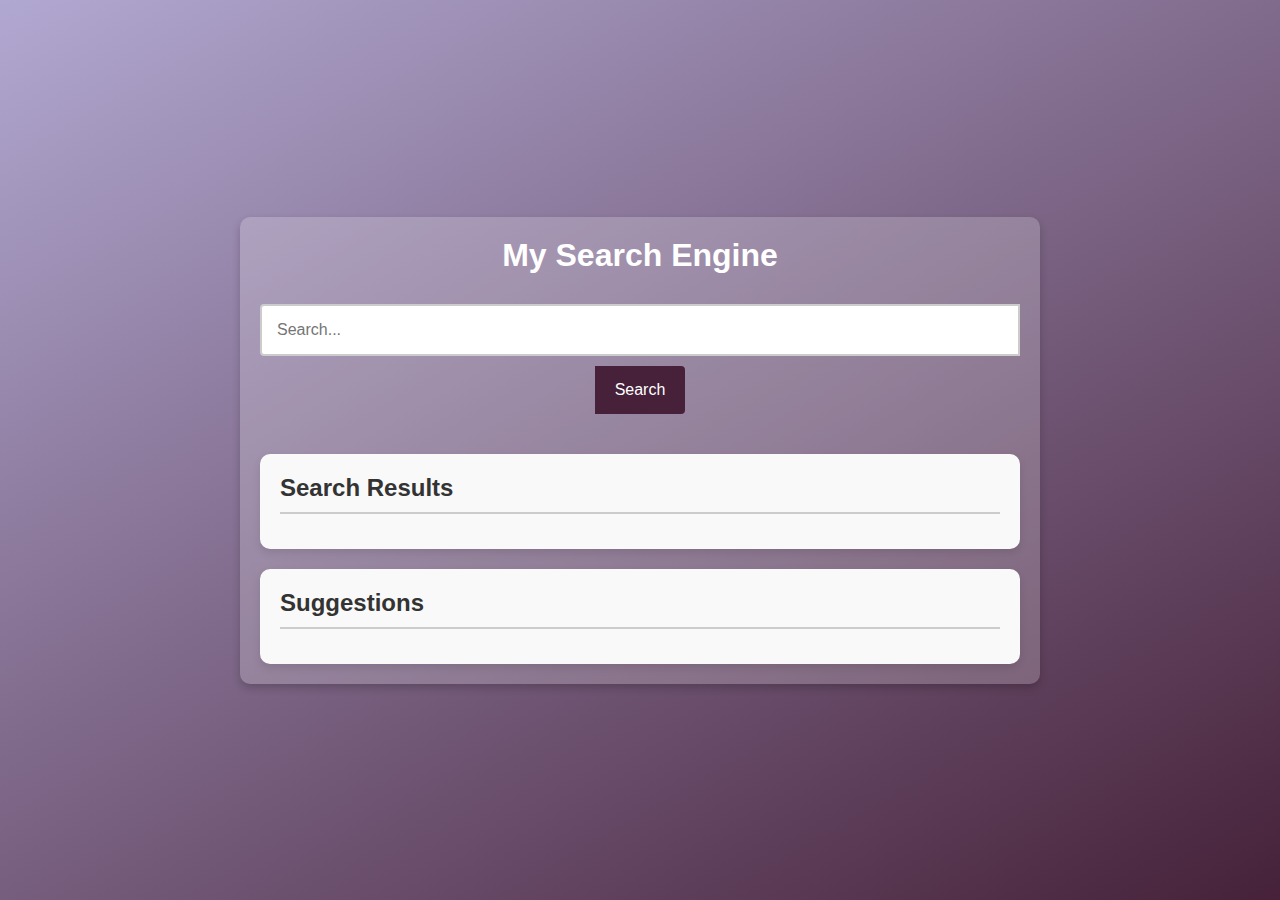
<file: index.html>
<!DOCTYPE html>
<html lang="en">
<head>
    <meta charset="UTF-8">
    <meta name="viewport" content="width=device-width, initial-scale=1.0">
    <title>Search Engine</title>
    <link rel="stylesheet" href="styles.css">
</head>
<body>
    <div class="container">
        <h1>My Search Engine</h1>
        <form id="search-form">
            <div class="search-box">
                <input type="text" id="search-input" placeholder="Search..." autocomplete="off">
            </div>
            <button type="submit">Search</button>
        </form>
        <div id="results-section">
            <h2>Search Results</h2>
            <div id="results"></div>
        </div>
        <div id="suggestions-section">
            <h2>Suggestions</h2>
            <div id="suggestions" class="dropdown"></div>
        </div>
    </div>

    <script src="script.js"></script>
</body>
</html>
</file>
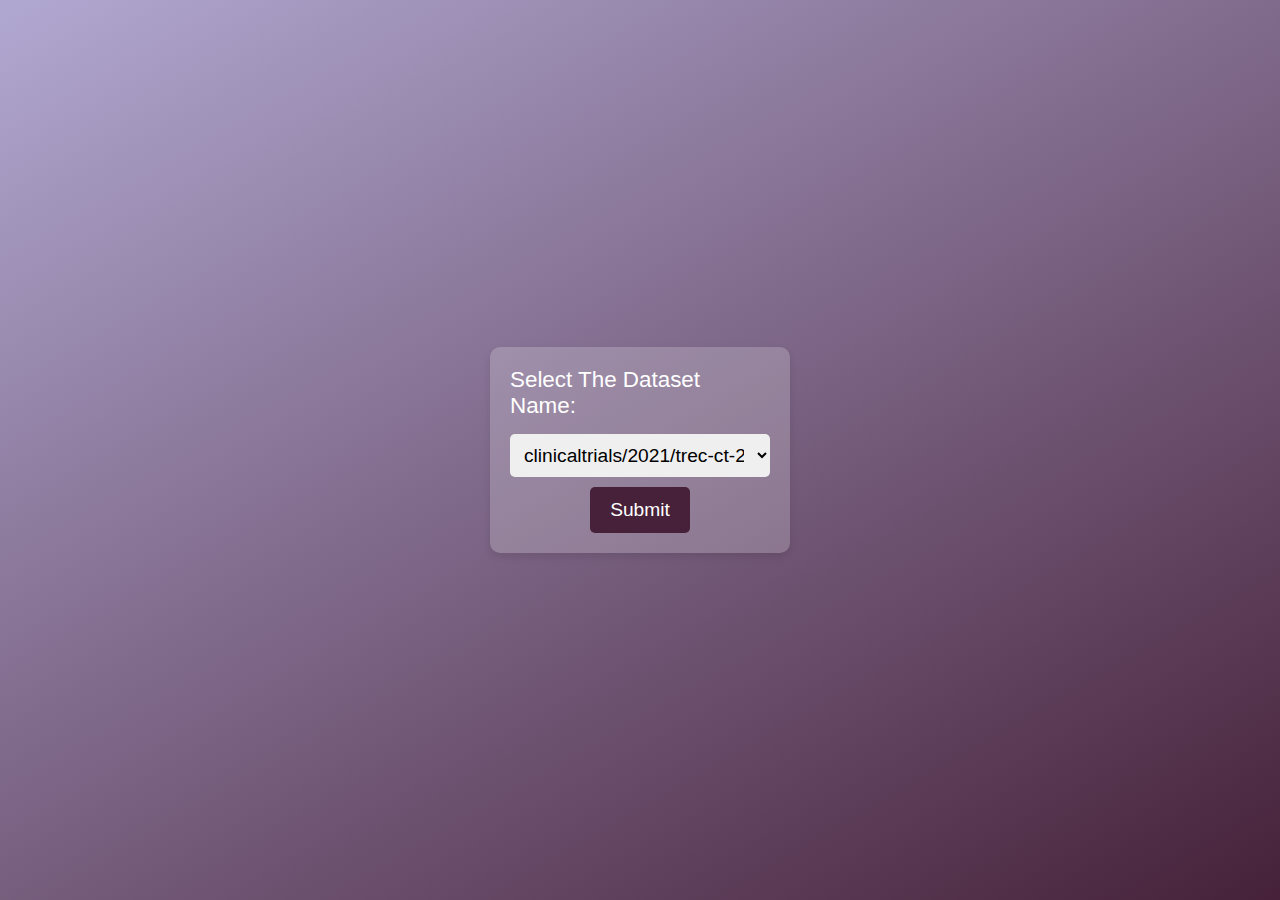
<file: index1.html>
<!DOCTYPE html>
<html lang="en">
<head>
    <meta charset="UTF-8">
    <meta name="viewport" content="width=device-width, initial-scale=1.0">    
    <link rel="stylesheet" href="styles1.css">
    <title>Data Set</title>
</head>
<body>
    <form id="dataForm">
        <label for="datasetSelect">Select The Dataset Name:</label>
        <select id="datasetSelect" name="datasetSelect" required>
            <option value="dataset1">clinicaltrials/2021/trec-ct-2021</option>
            <option value="dataset2">antique/train</option>
        </select>
        <button type="submit">Submit</button>
    </form>
    <script src="script1.js"></script>
</body>
</html>
</file>
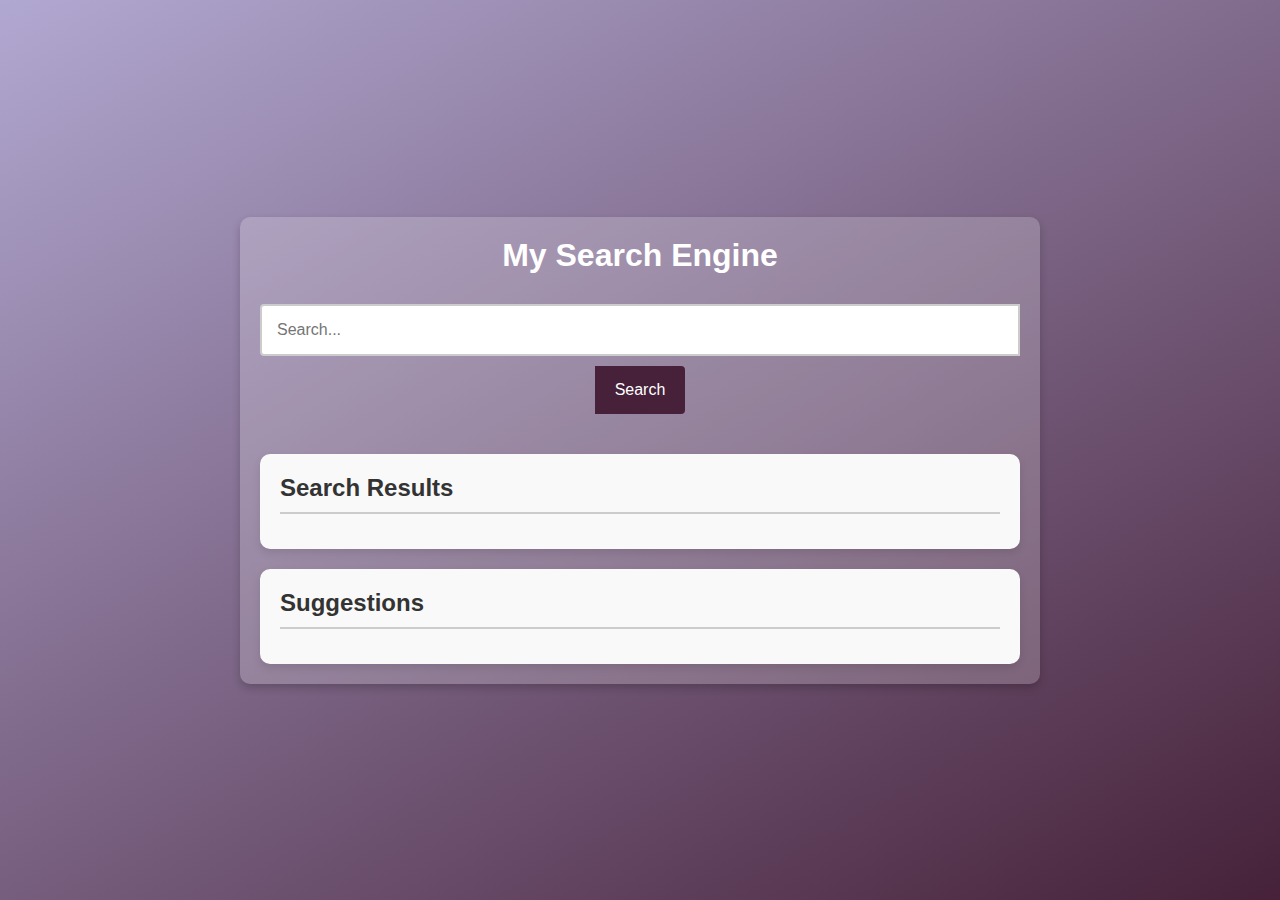
<file: index2.html>
<!DOCTYPE html>
<html lang="en">
<head>
    <meta charset="UTF-8">
    <meta name="viewport" content="width=device-width, initial-scale=1.0">
    <title>Search Engine</title>
    <link rel="stylesheet" href="styles2.css">
</head>
<body>
    <div class="container">
        <h1>My Search Engine</h1>
        <form id="search-form">
            <div class="search-box">
                <input type="text" id="search-input" placeholder="Search..." autocomplete="off">
            </div>
            <button type="submit">Search</button>
        </form>
        <div id="results-section">
            <h2>Search Results</h2>
            <div id="results"></div>
        </div>
        <div id="suggestions-section">
            <h2>Suggestions</h2>
            <div id="suggestions" class="dropdown"></div>
        </div>
    </div>

    <script src="script2.js"></script>
</body>
</html>
</file>
<file: styles1.css>
* {
    margin: 0;
    padding: 0;
    box-sizing: border-box;
}

body {
    font-family: 'Segoe UI', Tahoma, Geneva, Verdana, sans-serif;
    display: flex;
    justify-content: center;
    align-items: center;
    height: 100vh;
    margin: 0;
    background: linear-gradient(150deg, #b1a8d1, #462139);
    color: #fff;
    overflow: hidden;
}

form {
    display: flex;
    flex-direction: column;
    align-items: center;
    background: rgba(255, 255, 255, 0.2);
    padding: 20px;
    border-radius: 10px;
    box-shadow: 0 4px 8px rgba(0, 0, 0, 0.1);
    width: 300px; /* Adjust the width of the form */
}

label {
    font-size: 1.4rem;
    margin-bottom: 15px;
}

select {
    padding: 10px;
    border: none;
    border-radius: 5px;
    width: 100%; /* Adjust the width of the select */
    font-size: 1.2rem;
    margin-bottom: 10px;
}

button {
    padding: 12px 20px;
    border: none;
    border-radius: 5px;
    background: #462139;
    color: #fff;
    font-size: 1.2rem;
    cursor: pointer;
    transition: background 0.3s;
}

button:hover {
    background: #331629;
}
</file>
<file: styles.css>
/* Combine with previous styles */
/* Reset some default styles */
* {
    margin: 0;
    padding: 0;
    box-sizing: border-box;
}

body {
    font-family: 'Segoe UI', Tahoma, Geneva, Verdana, sans-serif;
    display: flex;
    justify-content: center;
    align-items: center;
    height: 100vh;
    margin: 0;
    background: linear-gradient(150deg, #b1a8d1, #462139);
    color: #333;
    overflow: hidden; 
}
h1{
    color: white;
}
.container {
    text-align: center;
    background: rgba(255, 255, 255, 0.2);
    padding: 40px 20px;
    padding-top: 20px; 
    padding-bottom: 20px; 
    border-radius: 10px;
    box-shadow: 0 4px 8px rgba(0, 0, 0, 0.2);
    width: 90%;
    max-width: 800px;
    display: flex;
    flex-direction: column;
    align-items: center;
    box-sizing: border-box; 
    overflow-y: auto;
    max-height: 90vh;
}

/* Scrollbar styles for the container */
.container::-webkit-scrollbar {
    width: 12px;
}

.container::-webkit-scrollbar-track {
    background: #f1f1f1; 
    border-radius: 10px;
}

.container::-webkit-scrollbar-thumb {
    background: #e1e1e1; 
    border-radius: 10px;
}


h1 {
    font-size: 2em;
    margin-bottom: 20px;
}

form {
    width: 100%;
    margin-bottom: 20px;
}

.search-box {
    display: flex;
    width: 100%;
    max-width: 100%;
}

input[type="text"] {
    flex: 1;
    padding: 15px;
    margin: 10px 0;
    border: 2px solid #ccc;
    border-radius: 4px 0 0 4px;
    font-size: 1em;
    transition: border-color 0.3s;
    width: 100%;
}

input[type="text"]:focus {
    border-color: #b1a8d1;
    outline: none;
}

button {
    padding: 15px 20px;
    border: none;
    background-color: #462139;
    color: white;
    border-radius: 0 4px 4px 0;
    font-size: 1em;
    cursor: pointer;
    transition: background-color 0.3s;
}

button:hover {
    background-color: #331629;
}

#results-section, #suggestions-section {
    width: 100%;
    text-align: left;
    margin-top: 20px;
    background-color: #f9f9f9;
    padding: 20px;
    padding-top: 20px; 
    padding-bottom: 20px; 
    border-radius: 10px;
    box-shadow: 0 4px 8px rgba(0, 0, 0, 0.1);
    box-sizing: border-box; 
}

#results-section h2, #suggestions-section h2 {
    border-bottom: 2px solid #ccc;
    padding-bottom: 10px;
    margin-bottom: 15px;
    font-size: 1.5em;
}

#results, #suggestions {
    margin-top: 10px;
    max-height: 200px;
    overflow-y: auto;
}

#results::-webkit-scrollbar, #suggestions::-webkit-scrollbar {
    width: 10px;
}

#results::-webkit-scrollbar-track, #suggestions::-webkit-scrollbar-track {
    background: #e1e1e1; 
    border-radius: 10px;
}

#results::-webkit-scrollbar-thumb, #suggestions::-webkit-scrollbar-thumb {
    background: #e1e1e1; 
    border-radius: 10px;
}


#results .result-item {
    background-color: #ffffff;
    border: 1px solid #d3d3d3;
    border-radius: 8px;
    padding: 20px;
    margin-bottom: 20px;
    box-shadow: 0 4px 8px rgba(0, 0, 0, 0.1);
    display: flex;
    flex-direction: column;
}

#results .result-item h3 {
    margin-top: 0;
    font-size: 1.5em;
    margin-bottom: 10px;
}

#results .result-item p {
    margin-bottom: 10px;
    line-height: 1.6;
}

#results .result-item .details {
    margin-top: auto;
}

#results .result-item .details a {
    color: #462139;
    text-decoration: none;
    font-weight: bold;
}

#results .result-item .details a:hover {
    text-decoration: underline;
}

#results .result-item::before {
    content: '🔍';
    margin-right: 10px;
    color: #b1a8d1;
    font-size: 1.2em;
}

#suggestions .suggestion-item {
    padding: 10px;
    border-bottom: 1px solid #ccc;
    cursor: pointer;
    transition: background-color 0.3s;
    display: flex;
    align-items: center;
}

#suggestions .suggestion-item:hover {
    background-color: #f1f1f1;
}

#suggestions .suggestion-item::before {
    content: '💡 Did you mean:';
    margin-right: 10px;
    color: #666;
    font-style: italic;
}

.suggestion-item {
    background: #f9f9f9;
    border: 1px solid #ccc;
    border-radius: 4px;
    padding: 10px;
    margin-bottom: 5px;
    cursor: pointer;
}

.suggestion-item:hover {
    background-color: #e9e9e9;
}
</file>
<file: styles2.css>
/* Reset some default styles */
* {
    margin: 0;
    padding: 0;
    box-sizing: border-box;
}

body {
    font-family: 'Segoe UI', Tahoma, Geneva, Verdana, sans-serif;
    display: flex;
    justify-content: center;
    align-items: center;
    height: 100vh;
    margin: 0;
    background: linear-gradient(150deg, #b1a8d1, #462139);
    color: #333;
    overflow: hidden; 
}
h1{
    color: white;
}
.container {
    text-align: center;
    background: rgba(255, 255, 255, 0.2);
    padding: 40px 20px;
    padding-top: 20px; 
    padding-bottom: 20px; 
    border-radius: 10px;
    box-shadow: 0 4px 8px rgba(0, 0, 0, 0.2);
    width: 90%;
    max-width: 800px;
    display: flex;
    flex-direction: column;
    align-items: center;
    box-sizing: border-box; 
    overflow-y: auto;
    max-height: 90vh;
}

/* Scrollbar styles for the container */
.container::-webkit-scrollbar {
    width: 12px;
}

.container::-webkit-scrollbar-track {
    background: #f1f1f1; 
    border-radius: 10px;
}

.container::-webkit-scrollbar-thumb {
    background: #e1e1e1; 
    border-radius: 10px;
}


h1 {
    font-size: 2em;
    margin-bottom: 20px;
}

form {
    width: 100%;
    margin-bottom: 20px;
}

.search-box {
    display: flex;
    width: 100%;
    max-width: 100%;
}

input[type="text"] {
    flex: 1;
    padding: 15px;
    margin: 10px 0;
    border: 2px solid #ccc;
    border-radius: 4px 0 0 4px;
    font-size: 1em;
    transition: border-color 0.3s;
    width: 100%;
}

input[type="text"]:focus {
    border-color: #b1a8d1;
    outline: none;
}

button {
    padding: 15px 20px;
    border: none;
    background-color: #462139;
    color: white;
    border-radius: 0 4px 4px 0;
    font-size: 1em;
    cursor: pointer;
    transition: background-color 0.3s;
}

button:hover {
    background-color: #331629;
}

#results-section, #suggestions-section {
    width: 100%;
    text-align: left;
    margin-top: 20px;
    background-color: #f9f9f9;
    padding: 20px;
    padding-top: 20px; 
    padding-bottom: 20px; 
    border-radius: 10px;
    box-shadow: 0 4px 8px rgba(0, 0, 0, 0.1);
    box-sizing: border-box; 
}

#results-section h2, #suggestions-section h2 {
    border-bottom: 2px solid #ccc;
    padding-bottom: 10px;
    margin-bottom: 15px;
    font-size: 1.5em;
}

#results, #suggestions {
    margin-top: 10px;
    max-height: 200px;
    overflow-y: auto;
}

#results::-webkit-scrollbar, #suggestions::-webkit-scrollbar {
    width: 10px;
}

#results::-webkit-scrollbar-track, #suggestions::-webkit-scrollbar-track {
    background: #e1e1e1; 
    border-radius: 10px;
}

#results::-webkit-scrollbar-thumb, #suggestions::-webkit-scrollbar-thumb {
    background: #e1e1e1; 
    border-radius: 10px;
}


#results .result-item {
    background-color: white;
    padding: 15px;
    border: 1px solid #ccc;
    border-radius: 4px;
    margin-bottom: 10px;
    box-shadow: 0 4px 8px rgba(0, 0, 0, 0.1);
    display: flex;
    align-items: center;
}

#results .result-item::before {
    content: '🔍';
    margin-right: 10px;
    color: #b1a8d1;
    font-size: 1.2em;
}

#suggestions .suggestion-item {
    padding: 10px;
    border-bottom: 1px solid #ccc;
    cursor: pointer;
    transition: background-color 0.3s;
    display: flex;
    align-items: center;
}

#suggestions .suggestion-item:hover {
    background-color: #f1f1f1;
}

#suggestions .suggestion-item::before {
    content: '💡 Did you mean:';
    margin-right: 10px;
    color: #666;
    font-style: italic;
}

.suggestion-item {
    background: #f9f9f9;
    border: 1px solid #ccc;
    border-radius: 4px;
    padding: 10px;
    margin-bottom: 5px;
    cursor: pointer;
}

.suggestion-item:hover {
    background-color: #e9e9e9;
}
</file>
